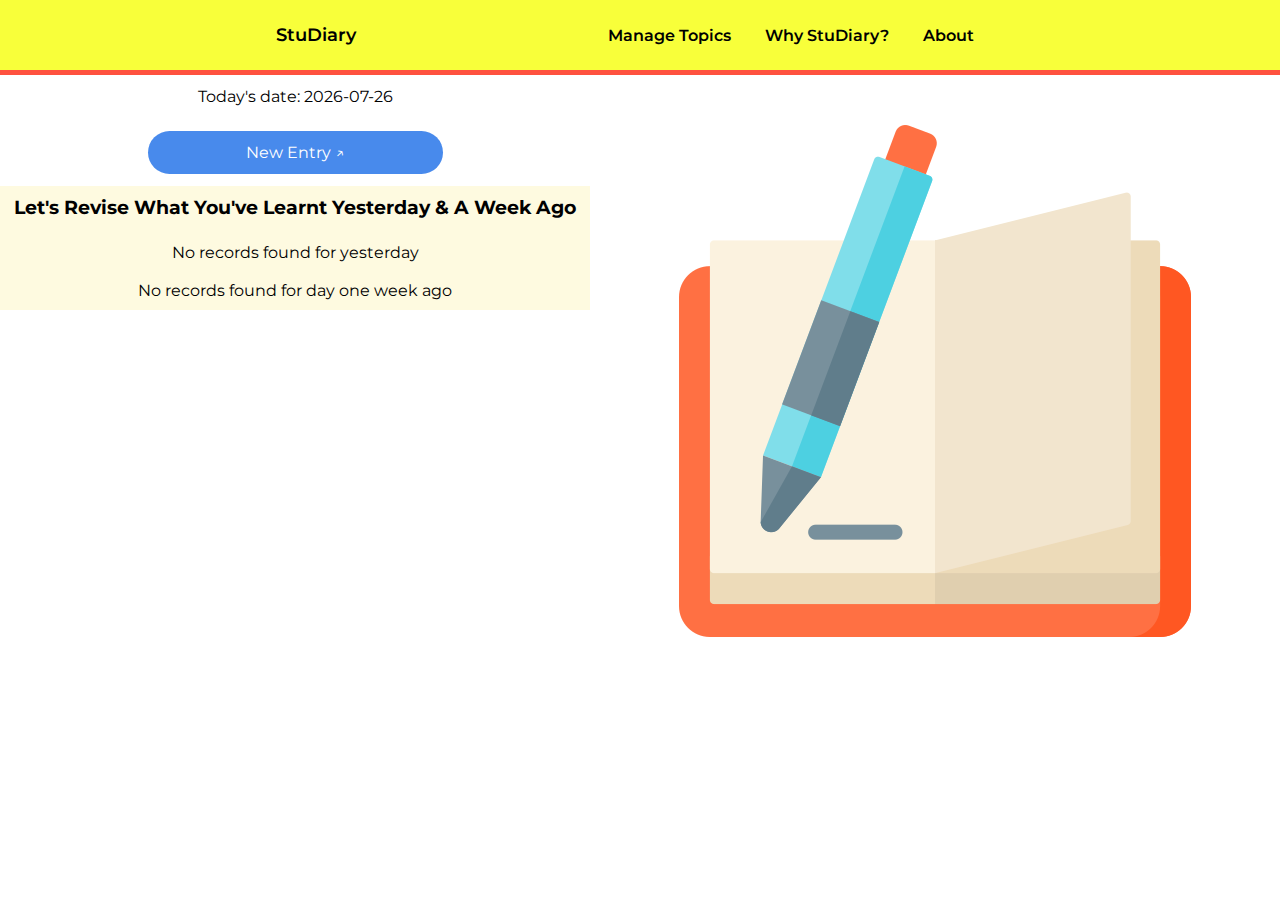
<file: index.html>
<!DOCTYPE html>
<html lang="en">
<head>
    <meta charset="UTF-8">
    <meta name="viewport" content="width=device-width, initial-scale=1.0">
    <title>StuDiary</title>
    <link rel="stylesheet" href="style.css">
    <link rel="stylesheet" href="common.css">
</head>
<body>
    <header>
        <div class="identity-container">
            <a href="./" class="nav-item">StuDiary</a>
        </div>
        <!-- Desktop Navigation -->
        <nav class="desktop-nav">
            <ul class="nagivation-links">
                <li><a href="./manage-topics.html" class="nav-item nagivation-link">Manage Topics</a></li>
                <li><a href="./why-StuDiary.html" class="nav-item nagivation-link">Why StuDiary?</a></li>
                <li><a href="./about.html" class="nav-item nagivation-link">About</a></li>
            </ul>
        </nav>

        <!-- Mobile Navigation -->

        <button class="mobile-menu-button" aria-label="Toggle mobile menu">
            <img src="./src/mobile-menu.png" alt="Menu">
        </button>
    </header>

    <nav class="mobile-menu" aria-hidden="true">
    <ul>
        <li><a href="./manage-topics.html"><img src="./src/topics.png" alt="manage-icon">Manage Topics</a></li>
        <li><a href="./why-StuDiary.html"><img src="./src/question-mark.png" alt="question-mark">Why StuDiary?</a></li>
        <li><a href="./about.html"><img src="./src/about.png" alt="about-icon">About</a></li>
    </ul>
    </nav>
    <div class="main-contents">
        <div class="left-container inner-container">
            <div class="date-area"></div>
            <div class="new-entry-button-container">
                <a href="./new-entry.html" class="button-link">New Entry &UpperRightArrow;</a>
            </div>
            <div class="revision-container">
                <h3>Let's Revise What You've Learnt Yesterday & A Week Ago</h3>
                <div class="daily-revision-container" hidden>
                    <div class="note-date" id="yesterday-date-container"></div>
                    <div class="topics-container topics-container-daily"></div>
                    <div class="summaries-container summaries-container-daily"></div>
                    <div class="daily-revision-content-box"></div>
                </div>
                    <div class="weekly-revision-container" hidden>
                    <div class="note-date" id="weekly-date-container"></div>
                    <div class="topics-container topics-container-weekly"></div>
                    <div class="summaries-container summaries-container-weekly"></div>
                    <div class="weekly-revision-content-box"></div>
                </div>
            </div>
        </div>
        <div class="right-container inner-container">
            <img src="./src/dairy.png" alt="">
        </div>
    </div>
    <script type="module" src="./index.js"></Script>
</body>
</html>
</file>
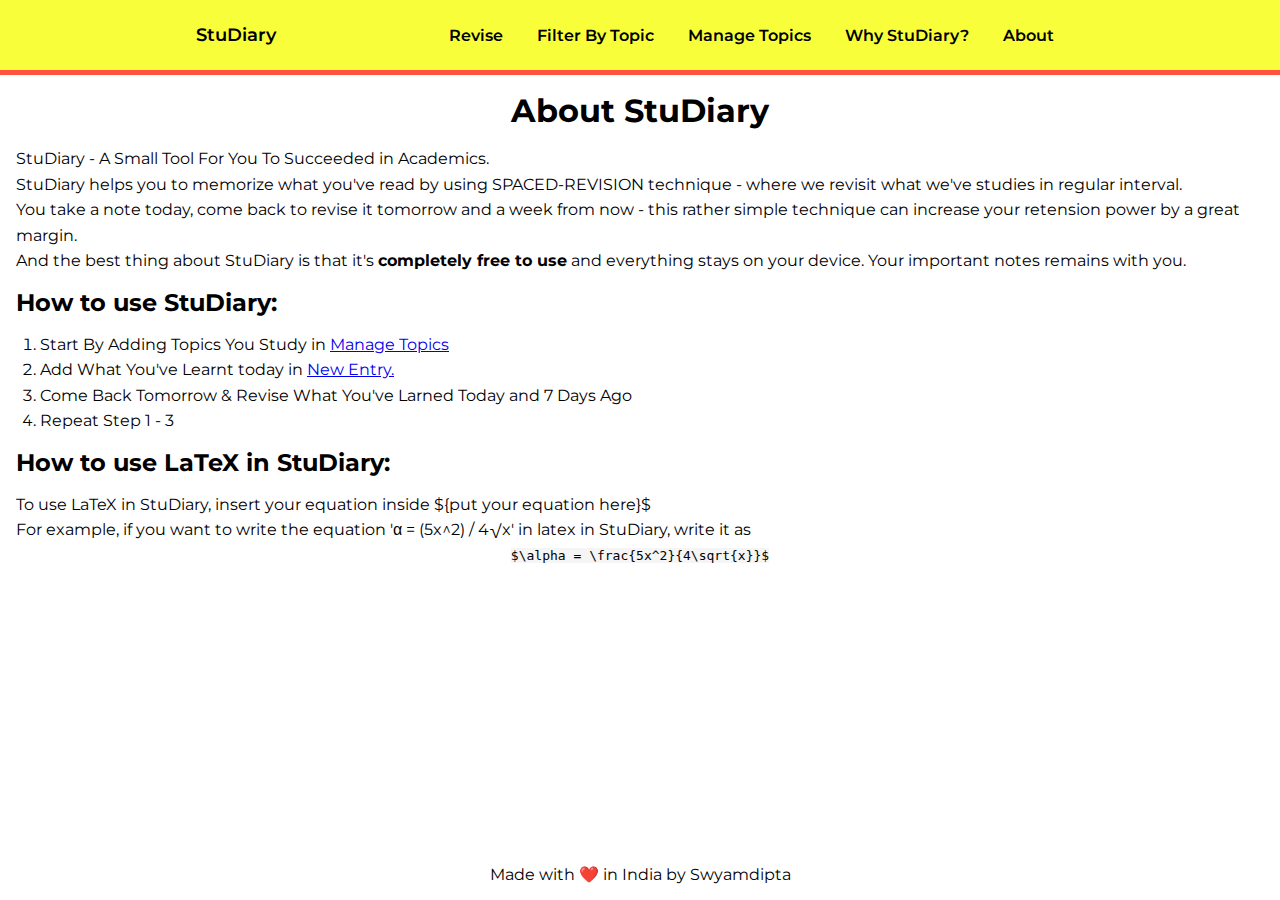
<file: about.html>
<!DOCTYPE html>
<html lang="en">
<head>
    <meta charset="UTF-8">
    <meta name="viewport" content="width=device-width, initial-scale=1.0">
    <title>About StuDiary?</title>
    <link rel="stylesheet" href="./css/common.css">
    <link rel="stylesheet" href="./css/about.css">
</head>
<body>
        <header>
        <div class="identity-container">
            <a href="./" class="nav-item">StuDiary</a>
        </div>
        <!-- Desktop Navigation -->
        <nav class="desktop-nav">
            <ul class="nagivation-links">
                <li><a href="./revision-page.html" class="nav-item nagivation-link">Revise</a></li>
                <li><a href="./filter-by-topic.html" class="nav-item nagivation-link">Filter By Topic</a></li>
                <li><a href="./manage-topics.html" class="nav-item nagivation-link">Manage Topics</a></li>
                <li><a href="./why-studiary.html" class="nav-item nagivation-link">Why StuDiary?</a></li>
                <li><a href="./about.html" class="nav-item nagivation-link">About</a></li>
            </ul>
        </nav>

        <!-- Mobile Navigation -->

        <button class="mobile-menu-button" aria-label="Toggle mobile menu">
            <img src="./src/mobile-menu.png" alt="Menu">
        </button>
    </header>

    <nav class="mobile-menu" aria-hidden="true">
    <ul>
        <li><a href="./revision-page.html"><img src="./src/revision.png" alt="revision-icon">Revise</a></li>
        <li><a href="./filter-by-topic.html"><img src="./src/filter.png" alt="filter-icon">Filter By Topic</a></li>
        <li><a href="./manage-topics.html"><img src="./src/topics.png" alt="manage-icon">Manage Topics</a></li>
        <li><a href="./why-studiary.html"><img src="./src/question-mark.png" alt="question-mark">Why StuDiary?</a></li>
        <li><a href="./about.html"><img src="./src/about.png" alt="about-icon">About</a></li>
    </ul>
    </nav>
    <h1>About StuDiary</h1>
    <div class="main-contents">
        <p>StuDiary - A Small Tool For You To Succeeded in Academics.</p>
        <p>StuDiary helps you to memorize what you've read by using SPACED-REVISION technique - where we revisit what we've studies in regular interval.</p>
        <p>You take a note today, come back to revise it tomorrow and a week from now - this rather simple technique can increase your retension power by a great margin.</p>
        <p>And the best thing about StuDiary is that it's <b>completely free to use</b> and everything stays on your device. Your important notes remains with you.</p>
        <h2>How to use StuDiary:</h2>
        <div class="list-container">
            <ol>
                <li>Start By Adding Topics You Study in <a href="./manage-topics.html">Manage Topics</a></li>
                <li>Add What You've Learnt today in <a href="./new-entry.html">New Entry.</a></li>
                <li>Come Back Tomorrow & Revise What You've Larned Today and 7 Days Ago</li>
                <li>Repeat Step 1 - 3</li>
            </ol>
        </div>
        <h2>How to use LaTeX in StuDiary:</h2>
        <p>To use LaTeX in StuDiary, insert your equation inside ${put your equation here}$</p>
        <p>For example, if you want to write the equation 'α = (5x^2) / 4√x' in latex in StuDiary, write it as</p>
        <pre><code>$\alpha = \frac{5x^2}{4\sqrt{x}}$</code></pre>
    </div>
    <footer><p>Made with ❤️ in India by Swyamdipta</p></footer>
    <script type="module" src="./js/utils/common.js"></script>
</body>
</html>
</file>
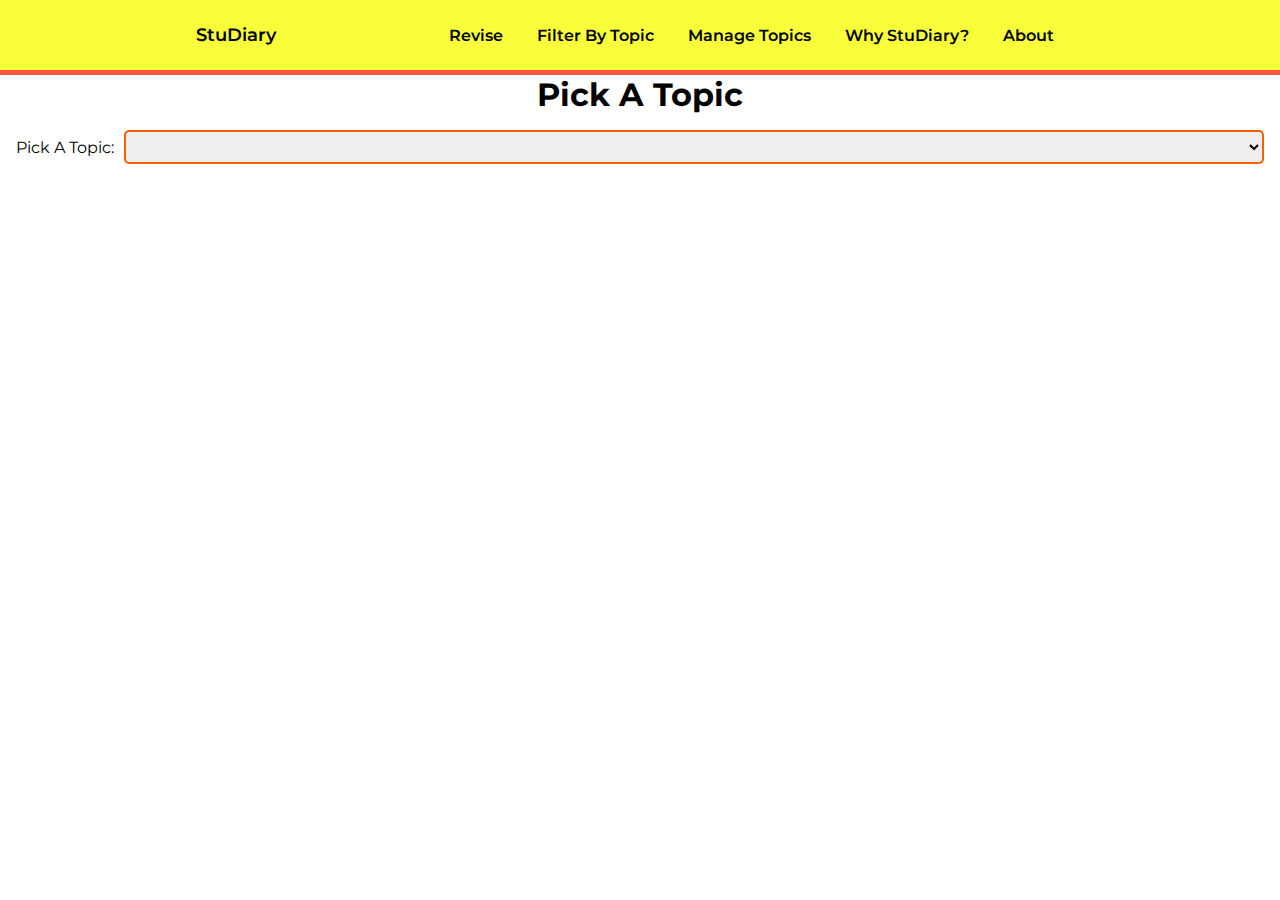
<file: filter-by-topic.html>
<!DOCTYPE html>
<html lang="en">
<head>
    <meta charset="UTF-8">
    <meta name="viewport" content="width=device-width, initial-scale=1.0">
    <title>Filter By Topic</title>
    <link rel="stylesheet" href="./css/common.css">
    <link rel="stylesheet" href="./css/filter-by-topic.css">
</head>
<body>
        <header>
        <div class="identity-container">
            <a href="./" class="nav-item">StuDiary</a>
        </div>
        <!-- Desktop Navigation -->
        <nav class="desktop-nav">
            <ul class="nagivation-links">
                <li><a href="./revision-page.html" class="nav-item nagivation-link">Revise</a></li>
                <li><a href="./filter-by-topic.html" class="nav-item nagivation-link">Filter By Topic</a></li>
                <li><a href="./manage-topics.html" class="nav-item nagivation-link">Manage Topics</a></li>
                <li><a href="./why-studiary.html" class="nav-item nagivation-link">Why StuDiary?</a></li>
                <li><a href="./about.html" class="nav-item nagivation-link">About</a></li>
            </ul>
        </nav>

        <!-- Mobile Navigation -->

        <button class="mobile-menu-button" aria-label="Toggle mobile menu">
            <img src="./src/mobile-menu.png" alt="Menu">
        </button>
    </header>

    <nav class="mobile-menu" aria-hidden="true">
    <ul>
        <li><a href="./revision-page.html"><img src="./src/revision.png" alt="revision-icon">Revise</a></li>
        <li><a href="./filter-by-topic.html"><img src="./src/filter.png" alt="filter-icon">Filter By Topic</a></li>
        <li><a href="./manage-topics.html"><img src="./src/topics.png" alt="manage-icon">Manage Topics</a></li>
        <li><a href="./why-studiary.html"><img src="./src/question-mark.png" alt="question-mark">Why StuDiary?</a></li>
        <li><a href="./about.html"><img src="./src/about.png" alt="about-icon">About</a></li>
    </ul>
    </nav>
    <h1>Pick A Topic</h1>
    <div class="pick-topic-container">
        <span class="pick-a-topic-span">Pick A Topic: </span>
        <select id="topic-selection"></select>
    </div>
    <div class="display-box"></div>
    <script src="./js/utils/common.js" type="module"></script>
    <script src="./js/filter-by-topics.js"></script>
</body>
</html>
</file>
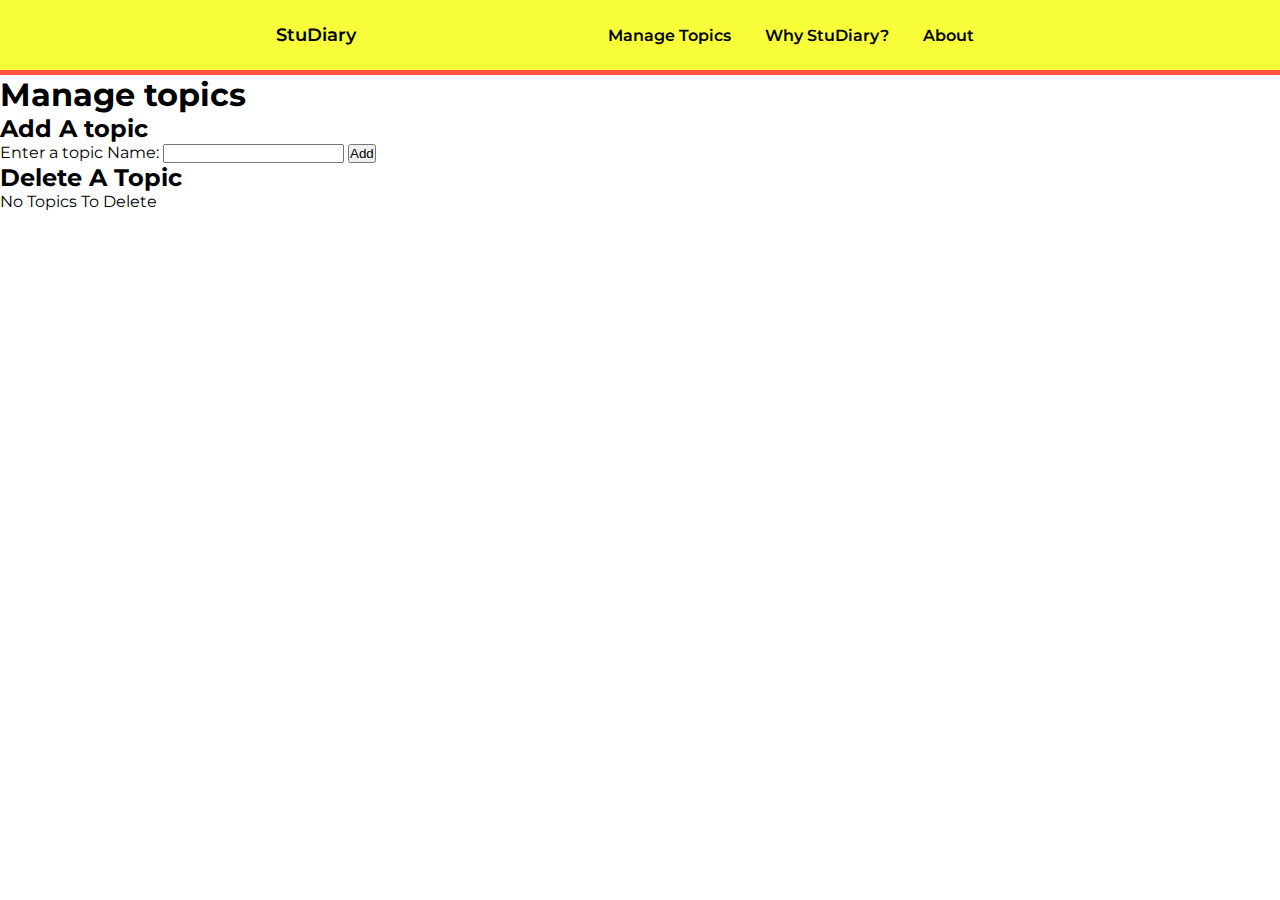
<file: manage-topics.html>
<!DOCTYPE html>
<html lang="en">
<head>
    <meta charset="UTF-8">
    <meta name="viewport" content="width=device-width, initial-scale=1.0">
    <title>Manage topics</title>
    <link rel="stylesheet" href="common.css">
    <style>
    </style>
</head>
<body>
        <header>
        <div class="identity-container">
            <a href="./" class="nav-item">StuDiary</a>
        </div>
        <!-- Desktop Navigation -->
        <nav class="desktop-nav">
            <ul class="nagivation-links">
                <li><a href="./manage-topics.html" class="nav-item nagivation-link">Manage Topics</a></li>
                <li><a href="./why-studiary.html" class="nav-item nagivation-link">Why StuDiary?</a></li>
                <li><a href="./about.html" class="nav-item nagivation-link">About</a></li>
            </ul>
        </nav>

        <!-- Mobile Navigation -->

        <button class="mobile-menu-button" aria-label="Toggle mobile menu">
            <img src="./src/mobile-menu.png" alt="Menu">
        </button>
    </header>

    <nav class="mobile-menu" aria-hidden="true">
    <ul>
        <li><a href="./manage-topics.html"><img src="./src/topics.png" alt="manage-icon">Manage Topics</a></li>
        <li><a href="./why-StuDiary.html"><img src="./src/question-mark.png" alt="question-mark">Why StuDiary?</a></li>
        <li><a href="./about.html"><img src="./src/about.png" alt="about-icon">About</a></li>
    </ul>
    </nav>
    <h1>Manage topics</h1>
    <div id="add-topic-section">
        <h2>Add A topic</h2>
        <form id="add-topic-form">
        <label for="add-topic-text">Enter a topic Name: </label>
        <input type="text" name="topic" id="add-topic-text">
        <input type="submit" value="Add">
    </form>
    </div>
    <div id="delete-topic-section">
        <h2>Delete A Topic</h2>
        <div id="delete-topic-form-container">
            <form id="delete-topic-form">
            <label for="delete-topic-text">Select a topic: </label>
            <select name="" id="delete-topic-selection">
            </select>
            <input type="submit" value="Delete">
        </form>
        </div>
        <div id="message-field" hidden></div>
    </div>
    <script src="./manage-topics.js"></script>
    <script type="module" src="./utils/common.js"></script>
</body>
</html>
</file>
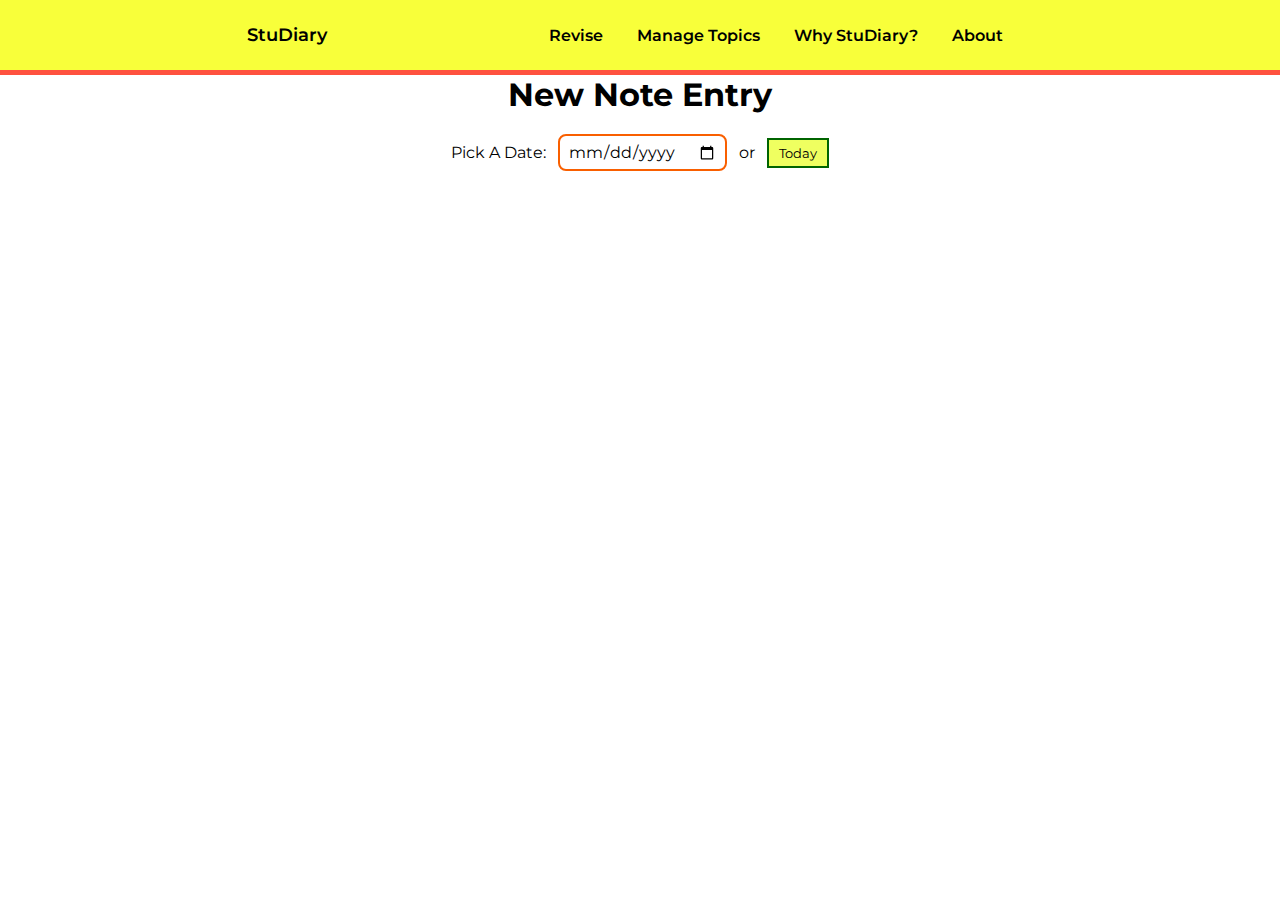
<file: new-entry.html>
<!DOCTYPE html>
<html lang="en">
<head>
    <meta charset="UTF-8">
    <meta name="viewport" content="width=device-width, initial-scale=1.0">
    <title>New Entry</title>
    <link rel="stylesheet" href="./css/common.css">
    <link rel="stylesheet" href="./css/new-entry.css">
</head>
<body>
        <header>
        <div class="identity-container">
            <a href="./" class="nav-item">StuDiary</a>
        </div>
        <!-- Desktop Navigation -->
        <nav class="desktop-nav">
            <ul class="nagivation-links">
                <li><a href="./revision-page.html" class="nav-item nagivation-link">Revise</a></li>
                <li><a href="./manage-topics.html" class="nav-item nagivation-link">Manage Topics</a></li>
                <li><a href="./why-studiary.html" class="nav-item nagivation-link">Why StuDiary?</a></li>
                <li><a href="./about.html" class="nav-item nagivation-link">About</a></li>
            </ul>
        </nav>

        <!-- Mobile Navigation -->

        <button class="mobile-menu-button" aria-label="Toggle mobile menu">
            <img src="./src/mobile-menu.png" alt="Menu">
        </button>
    </header>

    <nav class="mobile-menu" aria-hidden="true">
    <ul>
        <li><a href="./revision-page.html"><img src="./src/revision.png" alt="revision-icon">Revise</a></li>
        <li><a href="./manage-topics.html"><img src="./src/topics.png" alt="manage-icon">Manage Topics</a></li>
        <li><a href="./why-studiary.html"><img src="./src/question-mark.png" alt="question-mark">Why StuDiary?</a></li>
        <li><a href="./about.html"><img src="./src/about.png" alt="about-icon">About</a></li>
    </ul>
    </nav>
    <h1 id="page-title">New Note Entry</h1>
    <div class="date-picker">
        <label for="date-input">Pick A Date: </label><input type="date" name="" id="date-input">
        <span>or</span><button id="today-button">Today</button>
    </div>
    <div id="date-and-notes-container" hidden>
        <div id="date-display"></div>
        <div id="text-container">
            <form id="notes-entry-form">
                <div class="topic-note-container">
                    <div id="label-and-selection-tag-container-0">
                        <label for="topic-selection-0">Select a topic: </label>
                        <select name="" id="topic-selection-0" required>
                        </select>
                    </div>
                    <span><a href="./manage-topics.html">[Manage Topics]</a></span>
                    <br>
                    <label for="summary-text-0">Enter a short summary: </label>
                    <input type="text" name="" class="summary" id="summary-text-0">
                    <br>
                    <label for="textarea-0" id="label-for-notes" class="notes-labels">Write Your Notes Here: </label>
                    <br>
                    <textarea name="notes" id="textarea-0" class="notes-textarea" required></textarea>
                </div>
                <div id="add-record-button-container">
                    <button id="add-new-record">Add Another Topic</button>
                </div>
                <br>
                <div class="submit-button-container">
                    <input id="submit-button" type="submit" value="Submit">
                </div>
            </form>
            
        </div>
    </div>

    <script type="module" src="./js/utils/common.js"></script>
    <script type="module" src="./js/new-entry.js"></script>
</body>
</html>
</file>
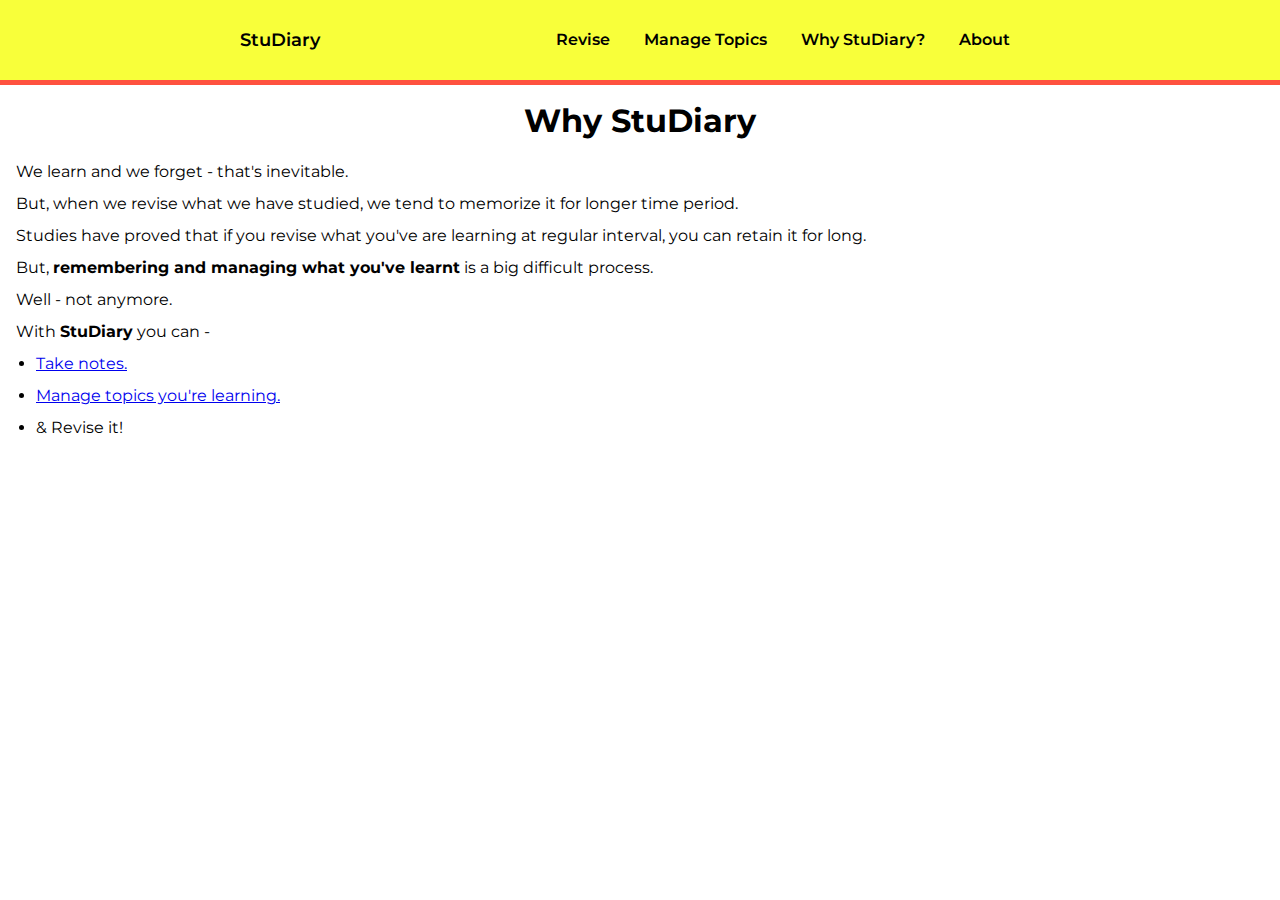
<file: why-studiary.html>
<!DOCTYPE html>
<html lang="en">
<head>
    <meta charset="UTF-8">
    <meta name="viewport" content="width=device-width, initial-scale=1.0">
    <title>Why StuDiary?</title>
    <link rel="stylesheet" href="./common.css">
    <link rel="stylesheet" href="./why-studiary.css">
</head>
<body>
        <header>
        <div class="identity-container">
            <a href="./" class="nav-item">StuDiary</a>
        </div>
        <!-- Desktop Navigation -->
        <nav class="desktop-nav">
            <ul class="nagivation-links">
                <li><a href="./revision-page.html" class="nav-item nagivation-link">Revise</a></li>
                <li><a href="./manage-topics.html" class="nav-item nagivation-link">Manage Topics</a></li>
                <li><a href="./why-studiary.html" class="nav-item nagivation-link">Why StuDiary?</a></li>
                <li><a href="./about.html" class="nav-item nagivation-link">About</a></li>
            </ul>
        </nav>

        <!-- Mobile Navigation -->

        <button class="mobile-menu-button" aria-label="Toggle mobile menu">
            <img src="./src/mobile-menu.png" alt="Menu">
        </button>
    </header>

    <nav class="mobile-menu" aria-hidden="true">
    <ul>
        <li><a href="./revision-page.html"><img src="./src/revision.png" alt="revision-icon">Revise</a></li>
        <li><a href="./manage-topics.html"><img src="./src/topics.png" alt="manage-icon">Manage Topics</a></li>
        <li><a href="./why-StuDiary.html"><img src="./src/question-mark.png" alt="question-mark">Why StuDiary?</a></li>
        <li><a href="./about.html"><img src="./src/about.png" alt="about-icon">About</a></li>
    </ul>
    </nav>
    <h1>Why StuDiary</h1>
    <div class="main-contents">
        <p>
            We learn and we forget - that's inevitable.
        </p>
        <p>
            But, when we revise what we have studied, we tend to memorize it for longer time period.
        </p>
        <p>
            Studies have proved that if you revise what you've are learning at regular interval, you can retain it for long.
        </p>
        <p>
            But, <b>remembering and managing what you've learnt</b> is a big difficult process.
        </p>
        <p>
            Well - not anymore.
        </p>
        <p>
            With <b>StuDiary</b> you can -
        </p>
        <ul>
            <li><a href="./new-entry.html">Take notes.</a></li>
            <li><a href="./manage-topics.html">Manage topics you're learning.</a></li>
            <li>& Revise it!</li>
        </ul>
    </div>
    <script type="module" src="./utils/common.js"></script>
</body>
</html>
</file>
<file: style.css>
@media screen and (min-device-width: 768px){
    .main-contents{
        display: flex;
    }
    .inner-container{
        flex: 1;
    }
    .right-container{
        padding: 50px;
        overflow: hidden;
        width: 100%;
        height: 100%;
        display: flex;
        justify-content: center;
    }
}

.new-entry-button-container{
    display: flex;
    justify-content: center;
    margin-top: 20px;
    margin-bottom: 10px;
}
.new-entry-button-container a{
    align-items: center;
}

.button-link{
    display: block;
    text-align: center;
    color: white;
    background-color: #488aec;;
    text-decoration: none;
    margin: 2px;
    padding: 0.75rem 1.5rem;
    width: 50%;
    border-radius: 30px;
}
.button-link:hover {
  box-shadow: 0 10px 15px -3px #488aec4f, 0 4px 6px -2px #488aec17;
}

.revision-container{
    background-color: #fefae0;
    padding: 10px;
}

.revision-container h3{
    text-align: center;
    padding-bottom: 5px;
}
.date-area{
    text-align: center;
    line-height: 1.5rem;
    padding-top: 10px;
}

.card{
    /* max-width:max-content; */
    background-color: rgb(33, 150, 243);
    padding: 0.5rem;
    color: white;
    font-weight: 600;
    box-shadow: 0 10px 15px -3px rgba(33,150,243,.4),0 4px 6px -4px rgba(33,150,243,.4);
}
.daily-revision-container{
    width: 100%;
}

#yesterday-date-container, #weekly-date-container{
    display: flex;
    justify-content: center;
    align-items: center;
    margin-top: 10px;
    margin-bottom: 10px;
}
#yesterday-date, #weekly-date{
    border-radius: 5px;
}

.topics-container{
    border-left: 2px solid black;
    padding: 5px;
    margin-bottom: 5px;
    background-color: #90e0ef;
}

.topic-card{
    display: inline-block;
    margin-left: 10px;
    padding: 5px;
    background-color: #0077b6;
    color: #fff;
    font-weight: 600;
    border-radius: 10px;
}

.summaries-container{
    border-left: 2px solid black;
    padding-left: 5px;
    margin-bottom: 5px;
}

.summary-card{
    /* display: block; */
    background-color: #778da9;
    color: #fff;
    padding: 5px;
    margin-top: 5px;
    margin-bottom: 5px;
}


@media screen and (max-device-width: 768px){
    .right-container{
        display: none;
    }
}
</file>
<file: common.css>
@import url('https://fonts.googleapis.com/css2?family=Montserrat:ital@0;1&display=swap');
*,
*::before,
*::after{
    padding: 0;
    margin: 0;
    box-sizing: border-box;
}
body{
    font-family: "Montserrat", sans-serif;
}
.nav-item{
    font-weight: 600;
    text-decoration: none;
    color: rgb(0, 0, 0);
}
.identity-container{
    font-size: 18px;
}
header{
    display: flex;
    justify-content: space-evenly;
    align-items: center;
    padding: 1.5em;
    background-color: #f8ff3a;
    border-bottom: 5px solid rgb(255, 82, 63);
}
.nagivation-links{
    list-style: none;
}
.nagivation-links li{
    display: inline-block;
    padding-right: 30px;
}
.nagivation-link:hover{
    background-color: #488aec;
    padding: 10px;
    color: whitesmoke;
    border: none;
    border-radius: 20px;
    transition: ease-in 100ms;
}

/* Media Queries */
@media screen and (max-device-width: 525px) {
    .desktop-nav{
        display: none;
    }
    .mobile-menu-button img{
        max-height: 20px;
    }
    header{
        justify-content: space-between;
    }
    .mobile-menu{
        display: none;
        width: 100%;
        background-color: rgb(248, 255, 208);
        position: absolute;
        /* top: 100%; */
        left: 0;
        color: black;
    }
    .mobile-menu ul{
        list-style: none;
    }
    .mobile-menu ul li{
        padding: 10px;
        display: flex;
        align-items: center;
        /* padding-bottom: 10px;
        padding-top: 10px; */
    }
    .mobile-menu ul li img {
        height: 20px;
        margin-right: 10px;
        display: inline-block;
        vertical-align: middle;
    }
    .mobile-menu ul li a{
        text-decoration: none;
        color: #001a14;
    }
    .mobile-menu-button{
        background: none;
        border: none;
    }

}
@media (min-device-width: 526px){
    .mobile-menu-button, .mobile-menu{
        display: none;
    }
}
</file>
<file: css/common.css>
@import url('https://fonts.googleapis.com/css2?family=Montserrat:ital@0;1&display=swap');
*,
*::before,
*::after{
    padding: 0;
    margin: 0;
    box-sizing: border-box;
}
body{
    font-family: "Montserrat", sans-serif;
}
.nav-item{
    font-weight: 600;
    text-decoration: none;
    color: rgb(0, 0, 0);
}
.identity-container{
    font-size: 18px;
}
header{
    display: flex;
    justify-content: space-evenly;
    align-items: center;
    padding: 1.5em;
    background-color: #f8ff3a;
    border-bottom: 5px solid rgb(255, 82, 63);
    width: 100vw;
}
.nagivation-links{
    list-style: none;
}
.nagivation-links li{
    display: inline-block;
    padding-right: 30px;
}
.nagivation-link:hover{
    background-color: #488aec;
    padding: 10px;
    color: whitesmoke;
    border: none;
    border-radius: 20px;
    transition: ease-in 100ms;
}

/* Media Queries */
@media screen and (max-device-width: 525px) {
    .desktop-nav{
        display: none;
    }
    .mobile-menu-button img{
        max-height: 20px;
    }
    header{
        justify-content: space-between;
    }
    .mobile-menu{
        display: none;
        width: 100%;
        background-color: rgb(248, 255, 208);
        position: absolute;
        /* top: 100%; */
        left: 0;
        color: black;
    }
    .mobile-menu ul{
        list-style: none;
    }
    .mobile-menu ul li{
        padding: 10px;
        display: flex;
        align-items: center;
        /* padding-bottom: 10px;
        padding-top: 10px; */
    }
    .mobile-menu ul li img {
        height: 20px;
        margin-right: 10px;
        display: inline-block;
        vertical-align: middle;
    }
    .mobile-menu ul li a{
        text-decoration: none;
        color: #001a14;
    }
    .mobile-menu-button{
        background: none;
        border: none;
    }

}
@media (min-device-width: 526px){
    .mobile-menu-button, .mobile-menu{
        display: none;
    }
}
</file>
<file: css/about.css>
h1{
    text-align: center;
    margin-top: 1rem;
    margin-bottom: 1rem;
}
.main-contents{
    margin: 0rem 1rem;
    line-height: 1.6rem;
}

.main-contents h2{
    margin: 1rem 0;
}

.list-container{
    margin-left: 1.5rem;
}
pre{
    text-align: center;
}
code{
    background-color: rgb(245, 245, 245);
}
footer{
    position: absolute;
    bottom: 1rem;
    left: 50%;
    transform: translateX(-50%);
    text-align: center;
    width: 100%;
}
</file>
<file: css/filter-by-topic.css>
h1{
    text-align: center;
}
.cards{
    padding-top: 5px;
    padding-bottom: 5px;
    line-height: 140%;
}
.pick-topic-container{
    display: flex;
    align-items: center;
    justify-content: center;
    gap: 10px;
    font-size: 16px;
    margin: 1rem;
    flex-wrap: wrap;
}
#topic-selection{
    flex: 1;
    min-width: 0;
    padding: 6px 8px;
    border: 2px solid #f95f00;
    border-radius: 5px;
    font-family: "Montserrat", sans-serif;
    width: 100%;
}
.display-box{
    transition: ease-in-out;
    margin: 0.5rem;
}

.no-topic-found{
    text-align: center;
    line-height: 150%;
    border: 2px solid black;
    padding: 1rem;
    margin: 0.5rem;
    background-image: linear-gradient(120deg, rgba(246, 186, 101, 0.5) 0%, rgba(255, 139, 107, 0.4) 100%);
}
</file>
<file: css/new-entry.css>
@import url('https://fonts.googleapis.com/css2?family=Libre+Caslon+Text:ital,wght@0,400;0,700;1,400&family=Montserrat:ital@0;1&display=swap');
*,
*::before,
*::after{
    padding: 0;
    margin: 0;
    box-sizing: border-box;
    font-family: "Montserrat", sans-serif;
}
body{
    overflow-x: hidden;
}
#page-title{
    text-align: center;
}
.date-picker {
    display: flex;
    align-items: center;
    gap: 12px;
    margin: 20px 0;
    justify-content: center;
    flex-wrap: wrap;
}
#date-input{
    padding: 6px 8px;
    border: 2px solid #f95f00;
    border-radius: 8px;
    font-size: 16px;
    transition: border-color 0.2s ease, box-shadow 0.2s ease;
}
#today-button{
    padding: 5px 10px;
    background-color: #efff60;
    color: #000000;
    border: 2px solid darkgreen;
    cursor: pointer;
}
#date-and-notes-container{
    margin: 0px 5px;
}
.summary{
    padding: 6px 8px;
    margin: 0.5rem 0rem;
    width: 100%;
}
.topic-note-container{
    border: 1px solid black;
    border-radius: 5px;
    padding: 5px;
    margin: 10px 0px;
}
#date-display{
    text-align: center;
    padding: 5px;
    background-color: rgb(246, 255, 191);
    margin: 1rem 0rem;
}
.notes-labels{
    display: inline-block;
    margin: 0.5rem 0rem;
    text-decoration: wavy;
}
.notes-textarea{
    border-radius: 5px;
    inline-size: 90%;
    block-size: 150px;
    margin-left: 5%;
    margin-right: 5%;
}
#add-record-button-container{
    display: flex;
    align-items: center;
    justify-content: center;
}
#add-new-record{
    padding: 5px;
    color: whitesmoke;
    background-color: rgb(0, 89, 118);
    cursor: pointer;
}
#add-new-record:hover{
    background-color: rgb(0, 62, 83);
}
.submit-button-container{
    display: flex;
    justify-content: center;
}
#submit-button{
    padding: .5rem 2rem;
    color: #fff;
    background-color: rgb(33, 150, 243);
    font-size: 16px;
    border: none;
    box-shadow: rgba(0, 0, 0, 0.24) 0px 3px 8px;
    cursor: pointer;
}
#submit-button:hover{
    background-color: rgb(0, 130, 237);
}

select{
    padding: 5px;
}

@media screen and (max-device-width: 768px){
    .date-picker{
        display: flex;
        flex-direction: row;
        justify-content: center;
        margin: 1rem;
        flex-wrap: wrap;
    }
    
}
</file>
<file: why-studiary.css>
h1{
    text-align: center;
    margin: 1rem;
}
p, ul{
    line-height: 2em;
}
ul{
    margin-left: 20px;
}
.main-contents{
    margin: 0rem 1rem;
}
</file>
